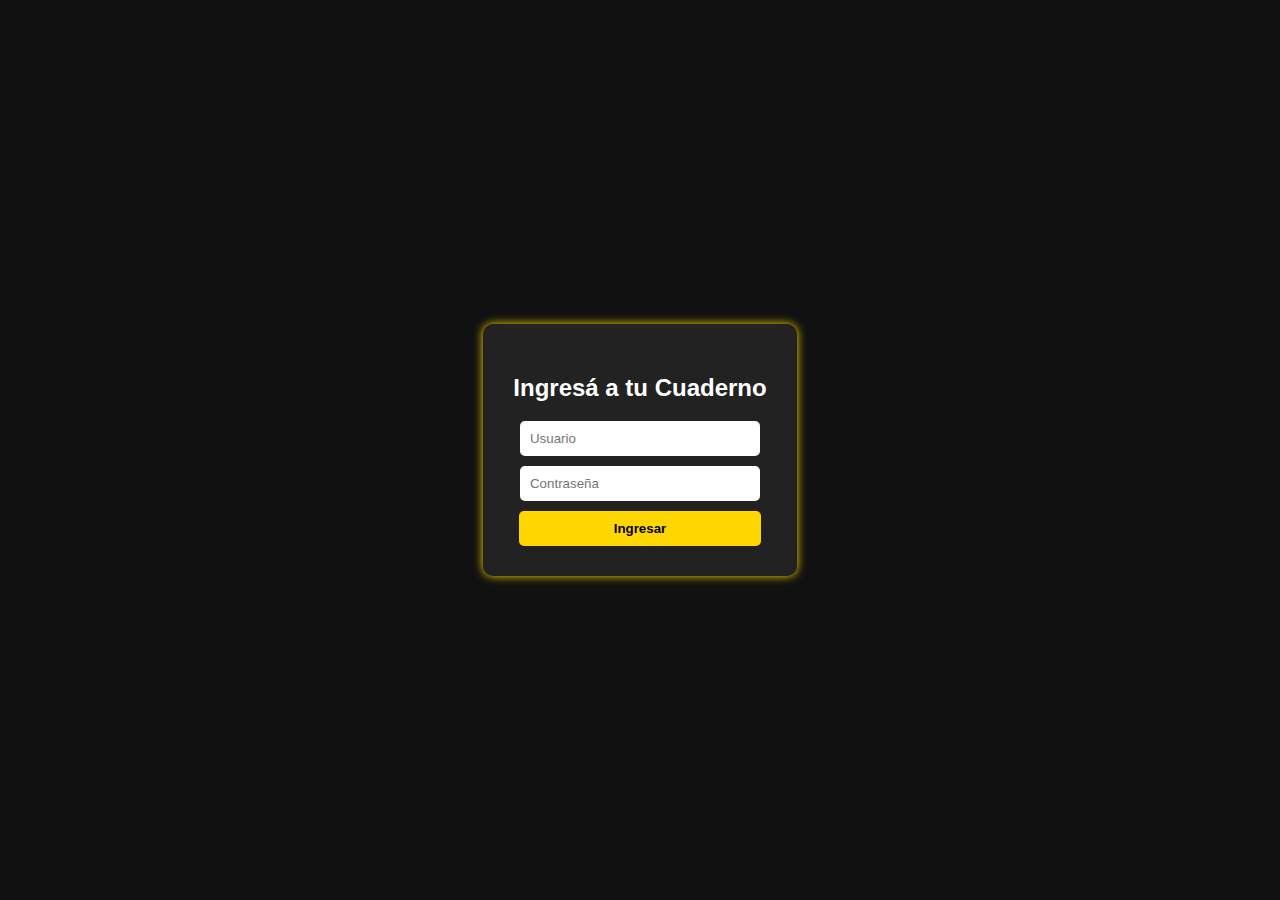
<file: login.html>
<!DOCTYPE html>
<html lang="es">
<head>
  <meta charset="UTF-8" />
  <meta name="viewport" content="width=device-width, initial-scale=1.0"/>
  <title>Ingreso - Red Genesis</title>
  <link rel="stylesheet" href="login.css" />
</head>
<body>
  <div class="login-container">
    <h2>Ingresá a tu Cuaderno</h2>
    <form id="login-form">
      <input type="text" id="usuario" placeholder="Usuario" required />
      <input type="password" id="clave" placeholder="Contraseña" required />
      <button type="submit">Ingresar</button>
    </form>
  </div>

  <script type="module" src="login.js"></script>
</body>
</html>
</file>
<file: login.css>
body {
  background-color: #111;
  color: white;
  font-family: Arial, sans-serif;
  display: flex;
  justify-content: center;
  align-items: center;
  height: 100vh;
  margin: 0;
}

.login-container {
  background: #222;
  padding: 30px;
  border-radius: 10px;
  box-shadow: 0 0 10px #FFD700;
  text-align: center;
}

input {
  display: block;
  margin: 10px auto;
  padding: 10px;
  width: 220px;
  border-radius: 5px;
  border: none;
}

button {
  padding: 10px 95px;
  background-color: #FFD700;
  border: none;
  border-radius: 5px;
  color: black;
  font-weight: bold;
  cursor: pointer;
}
</file>
